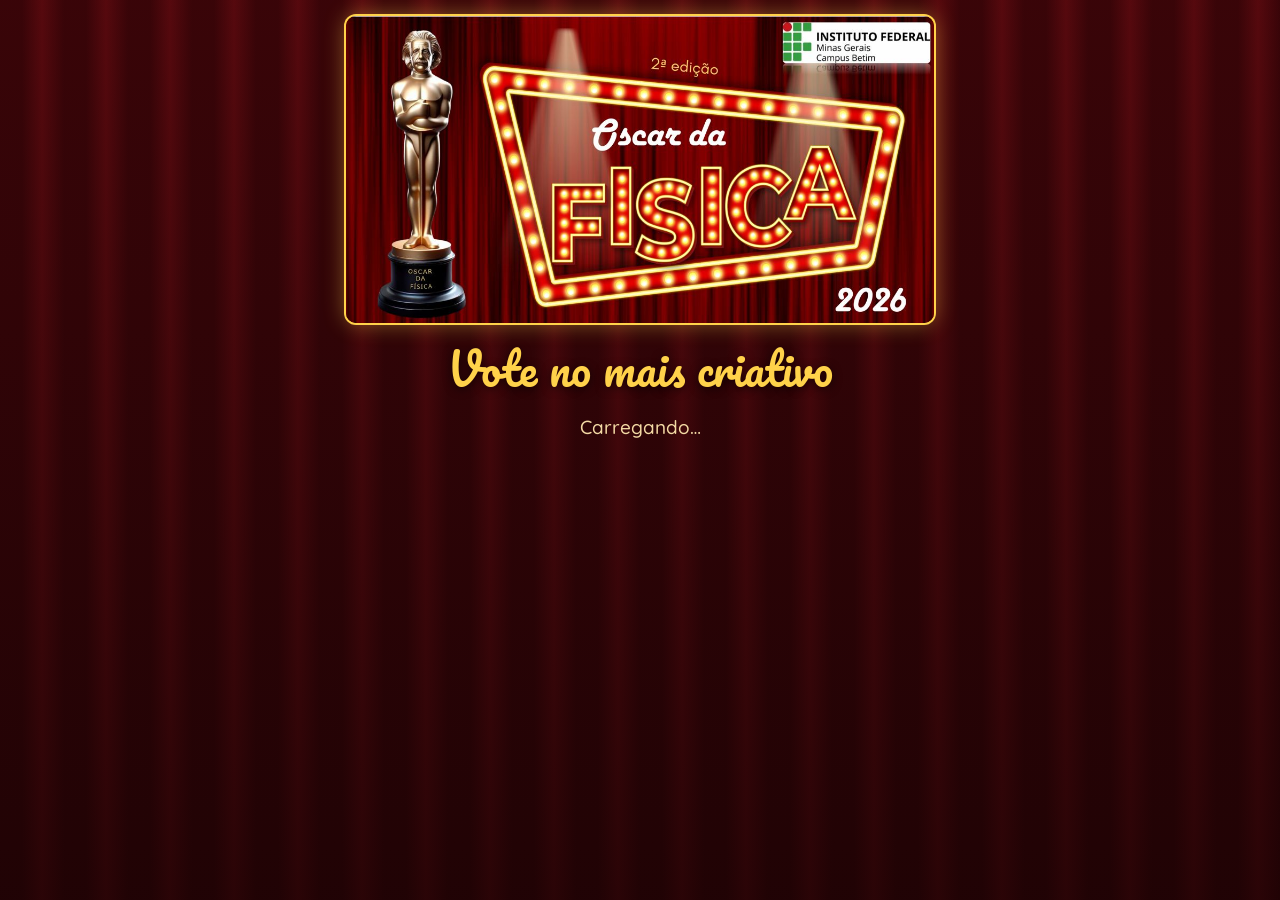
<file: index.html>
<!doctype html>
<html lang="pt-BR">
<head>
<meta charset="utf-8">
<meta name="viewport" content="width=device-width, initial-scale=1, viewport-fit=cover">
<title>Vote: Mais Criativo</title>
<link rel="stylesheet" href="https://fonts.googleapis.com/css2?family=Pacifico&family=Quicksand:wght@500;700&display=swap">
<link rel="stylesheet" href="estilo.css">
</head>
<body>
<main>
  <img class="capa" src="capa.jpg" alt="Oscar da Física 2026, 2ª edição, IFMG Campus Betim" width="1100" height="572">
  <h1 id="titulo">Vote no mais criativo</h1>
  <p class="apoio" id="aviso" aria-live="polite">Carregando…</p>
  <div class="opcoes" id="opcoes"></div>
  <button class="botao" id="confirmar" hidden disabled>Confirmar voto</button>
</main>
<script src="config.js"></script>
<script>
(function () {
  var titulo = document.getElementById("titulo"), aviso = document.getElementById("aviso");
  var opcoes = document.getElementById("opcoes"), botao = document.getElementById("confirmar");
  var escolhido = null;

  function ler(k) { try { return localStorage.getItem(k); } catch (e) { return null; } }
  function gravar(k, v) { try { localStorage.setItem(k, v); } catch (e) {} }
  function uuid() {
    if (crypto.randomUUID) return crypto.randomUUID();
    return "10000000-1000-4000-8000-100000000000".replace(/[018]/g, function (c) {
      return (c ^ crypto.getRandomValues(new Uint8Array(1))[0] & 15 >> c / 4).toString(16);
    });
  }
  var aparelho = ler("oscar-aparelho");
  if (!aparelho) { aparelho = uuid(); gravar("oscar-aparelho", aparelho); }

  function encerrar(tituloTxt, avisoTxt) {
    titulo.textContent = tituloTxt; aviso.textContent = avisoTxt;
    aviso.className = "apoio"; opcoes.textContent = ""; botao.hidden = true;
  }
  var rodada = null;
  function votoRegistrado() {
    if (rodada !== null) gravar("oscar-votou", String(rodada));
    encerrar("Voto registrado!", "Obrigado por participar. O resultado sai no telão.");
  }
  function mostrar(candidatos) {
    aviso.textContent = "Toque em um vídeo e confirme. Cada aparelho vota uma vez.";
    opcoes.textContent = "";
    candidatos.forEach(function (c) {
      var b = document.createElement("button"), n = document.createElement("strong");
      b.className = "opcao"; b.type = "button"; b.id = "c" + c.id;
      b.setAttribute("aria-pressed", "false");
      n.textContent = c.nome; b.append(n);
      if (c.grupo) { var g = document.createElement("span"); g.textContent = c.grupo; b.append(g); }
      b.addEventListener("click", function () {
        escolhido = c.id;
        opcoes.querySelectorAll(".opcao").forEach(function (o) { o.setAttribute("aria-pressed", String(o === b)); });
        botao.disabled = false;
      });
      opcoes.append(b);
    });
    botao.hidden = false;
  }
  async function comRepeticao(fn) {
    for (var i = 0; ; i++) {
      try { return await fn(); }
      catch (e) {
        if (i >= 3) throw e;
        await new Promise(function (r) { setTimeout(r, 800 * (i + 1) + Math.random() * 800); });
      }
    }
  }
  async function carregar() {
    try {
      var e = await comRepeticao(function () { return chamar("estado"); });
      rodada = e.rodada;
      if (ler("oscar-votou") === String(rodada)) return votoRegistrado();
      if (!e.aberta) {
        encerrar("Votação fechada", "Quando a votação abrir, toque em Atualizar.");
        var b = document.createElement("button");
        b.className = "botao"; b.id = "atualizar"; b.textContent = "Atualizar";
        b.addEventListener("click", carregar); opcoes.append(b);
        return;
      }
      titulo.textContent = "Vote no mais criativo";
      mostrar(e.candidatos);
    } catch (err) {
      encerrar("Sem conexão", "Não consegui abrir a votação. Confira a internet e toque em Atualizar.");
      var r = document.createElement("button");
      r.className = "botao"; r.id = "atualizar"; r.textContent = "Atualizar";
      r.addEventListener("click", carregar); opcoes.append(r);
    }
  }
  botao.addEventListener("click", async function () {
    botao.disabled = true; botao.textContent = "Enviando…";
    try {
      var r = await comRepeticao(function () { return chamar("votar", { p_aparelho: aparelho, p_candidato: escolhido }); });
      if (r === "ok" || r === "repetido") return votoRegistrado();
      if (r === "fechada") return encerrar("Votação encerrada", "Seu voto não entrou porque a votação já fechou.");
      throw new Error(r);
    } catch (err) {
      aviso.textContent = "Seu voto não foi enviado. Confira a internet e tente de novo.";
      aviso.className = "erro"; botao.disabled = false; botao.textContent = "Tentar de novo";
    }
  });
  carregar();
})();
</script>
</body>
</html>
</file>
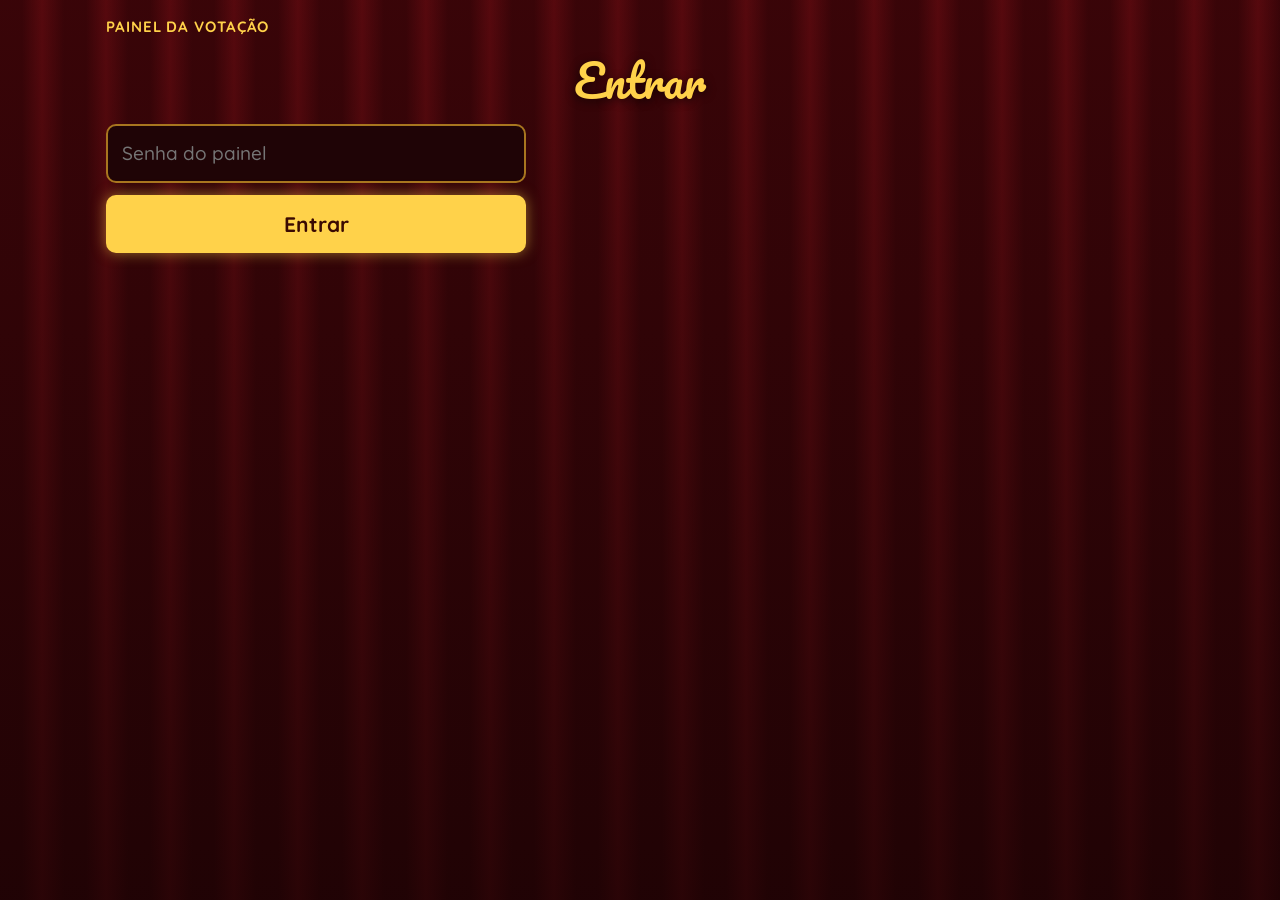
<file: painel.html>
<!doctype html>
<html lang="pt-BR">
<head>
<meta charset="utf-8">
<meta name="viewport" content="width=device-width, initial-scale=1, viewport-fit=cover">
<meta name="robots" content="noindex">
<title>Painel: Mais Criativo</title>
<link rel="stylesheet" href="https://fonts.googleapis.com/css2?family=Pacifico&family=Quicksand:wght@500;700&display=swap">
<link rel="stylesheet" href="estilo.css">
</head>
<body>
<main class="painel" id="entrada-box">
  <p class="selo">Painel da votação</p>
  <h1>Entrar</h1>
  <form id="entrada" style="display:grid;gap:12px;max-width:420px">
    <input id="senha" type="password" placeholder="Senha do painel" aria-label="Senha do painel" autocomplete="off">
    <button class="botao" type="submit">Entrar</button>
    <p class="erro" id="erro-senha" aria-live="polite"></p>
  </form>
</main>
<main class="painel" id="app" hidden>
  <h1 class="faixa">Mais Criativo</h1>
  <div class="palco" id="palco">
    <div id="qr" aria-label="QR Code da votação"></div>
    <div class="lado">
      <img class="capa" src="capa.jpg" alt="Oscar da Física 2026">
      <h2 id="status">Votação fechada</h2>
      <div class="total" id="total">0</div>
      <p class="apoio">votos</p>
      <p class="endereco" id="endereco"></p>
    </div>
  </div>
  <div id="resultado" hidden></div>
  <div class="acoes">
    <button class="botao" id="alternar">Abrir votação</button>
    <button class="botao neutro" id="revelar">Mostrar resultado</button>
    <button class="botao neutro" id="zerar">Zerar votos de teste</button>
  </div>
  <p class="apoio" id="msg" aria-live="polite"></p>
</main>
<script src="config.js"></script>
<script src="qrcode.js"></script>
<script>
(function () {
  var $ = function (id) { return document.getElementById(id); };
  var senha = "", aberta = false, confirmando = false, timer = null;
  var link = new URL("./", location.href).href;

  function desenharQR() {
    var q = qrcode(0, "M"); q.addData(link); q.make();
    var img = document.createElement("img");
    img.src = q.createDataURL(12, 0); img.alt = "QR Code para votar";
    $("qr").textContent = ""; $("qr").append(img);
    $("endereco").textContent = link;
  }
  function resultado(lista, total) {
    var box = $("resultado"); box.textContent = "";
    lista.forEach(function (c) {
      var l = document.createElement("div"); l.className = "linha";
      var r = document.createElement("div"); r.className = "rotulo";
      var n = document.createElement("span"), v = document.createElement("span");
      n.textContent = c.nome + (c.grupo ? " · " + c.grupo : "");
      v.textContent = c.votos + (total ? " (" + Math.round(100 * c.votos / total) + "%)" : "");
      r.append(n, v);
      var t = document.createElement("div"); t.className = "trilha";
      var b = document.createElement("div"); b.className = "barra";
      b.style.width = (lista[0].votos ? 100 * c.votos / lista[0].votos : 0) + "%";
      t.append(b); l.append(r, t); box.append(l);
    });
  }
  async function atualizar() {
    try {
      var d = await chamar("painel", { p_senha: senha });
      if (d.erro) return false;
      aberta = d.aberta;
      $("status").textContent = aberta ? "Votação aberta" : "Votação fechada";
      $("alternar").textContent = aberta ? "Fechar votação" : "Abrir votação";
      $("total").textContent = d.total;
      resultado(d.resultados, d.total);
      $("msg").textContent = "";
      return true;
    } catch (e) {
      $("msg").textContent = "Sem conexão com a votação. Tentando de novo…";
      return true;
    }
  }
  $("entrada").addEventListener("submit", async function (ev) {
    ev.preventDefault();
    senha = $("senha").value.trim();
    try {
      var d = await chamar("painel", { p_senha: senha });
      if (d.erro) { $("erro-senha").textContent = "Senha incorreta."; return; }
    } catch (e) { $("erro-senha").textContent = "Sem conexão. Confira a internet e o config.js."; return; }
    $("entrada-box").hidden = true; $("app").hidden = false;
    desenharQR(); await atualizar();
    timer = setInterval(atualizar, 3000);
  });
  $("alternar").addEventListener("click", async function () {
    $("alternar").disabled = true;
    try { await chamar("mudar_votacao", { p_senha: senha, p_aberta: !aberta }); await atualizar(); }
    catch (e) { $("msg").textContent = "Não consegui mudar a votação. Tente de novo."; }
    $("alternar").disabled = false;
  });
  $("revelar").addEventListener("click", function () {
    var r = $("resultado"), v = r.hidden;
    r.hidden = !v; $("palco").hidden = v;
    $("revelar").textContent = v ? "Mostrar QR Code" : "Mostrar resultado";
  });
  $("zerar").addEventListener("click", async function () {
    if (!confirmando) {
      confirmando = true;
      $("zerar").textContent = "Toque de novo para apagar tudo";
      setTimeout(function () { confirmando = false; $("zerar").textContent = "Zerar votos de teste"; }, 5000);
      return;
    }
    confirmando = false; $("zerar").textContent = "Zerar votos de teste";
    try { await chamar("zerar", { p_senha: senha }); await atualizar(); }
    catch (e) { $("msg").textContent = "Não consegui zerar. Tente de novo."; }
  });
})();
</script>
</body>
</html>
</file>
<file: estilo.css>
[hidden] { display: none !important; }
/* Identidade da capa: cortina vermelha, letreiro de luzes, script e dourado */
:root {
  --bg: #2c0406; --curtain-a: #4d060b; --curtain-b: #7a0d14; --surface: #1f0406;
  --fg: #fff6df; --muted: #f3d9a4; --line: #a8761f; --gold: #ffd24a; --on-gold: #3a0a02; --bad: #ffb4a8;
  --display: "Pacifico", "Brush Script MT", cursive;
  --body: "Quicksand", "Segoe UI", Arial, sans-serif;
  color-scheme: dark;
}
* { box-sizing: border-box; }
html { background: var(--bg); }
body {
  margin: 0; min-height: 100vh; color: var(--fg); font: 500 19px/1.4 var(--body);
  background-color: var(--bg);
  background-image:
    linear-gradient(180deg, rgba(20, 2, 3, .35), rgba(20, 2, 3, .78)),
    repeating-linear-gradient(90deg, var(--curtain-a) 0 22px, var(--curtain-b) 42px, var(--curtain-a) 64px);
  background-attachment: fixed;
}
main {
  max-width: 620px; margin: 0 auto; display: grid; gap: 18px;
  padding-block: 16px 48px;
  padding-left: max(16px, env(safe-area-inset-left, 0px));
  padding-right: max(16px, env(safe-area-inset-right, 0px));
}
.capa {
  display: block; width: 100%; height: auto; border-radius: 10px;
  box-shadow: 0 0 0 2px var(--gold), 0 0 22px rgba(255, 210, 74, .45);
}
h1 { margin: 0; font: 400 clamp(32px, 9vw, 44px)/1.25 var(--display); color: var(--gold); text-align: center; text-wrap: balance; text-shadow: 0 2px 10px rgba(0, 0, 0, .6); }
h2 { margin: 0; font: 400 34px/1.25 var(--display); color: var(--fg); }
p { margin: 0; }
.apoio { color: var(--muted); }
#aviso { text-align: center; }
.selo { color: var(--gold); font-weight: 700; font-size: 15px; letter-spacing: .06em; text-transform: uppercase; }
.opcoes { display: grid; gap: 10px; }
.opcao {
  display: grid; gap: 2px; width: 100%; padding: 16px; text-align: left; cursor: pointer;
  color: var(--fg); background: var(--surface); border: 2px solid var(--line); border-radius: 10px; font: inherit;
}
.opcao strong { font-size: 21px; font-weight: 700; }
.opcao span { color: var(--muted); font-size: 17px; }
.opcao[aria-pressed="true"] { border-color: var(--gold); box-shadow: 0 0 16px rgba(255, 210, 74, .7); }
.botao {
  width: 100%; padding: 16px; border: 0; border-radius: 10px; cursor: pointer;
  background: var(--gold); color: var(--on-gold); font: 700 21px var(--body);
  box-shadow: 0 0 14px rgba(255, 210, 74, .5);
}
.botao:disabled { opacity: .5; cursor: default; box-shadow: none; }
.botao.neutro { background: var(--surface); color: var(--fg); border: 2px solid var(--line); box-shadow: none; }
button:focus-visible, input:focus-visible { outline: 3px solid var(--fg); outline-offset: 2px; }
.erro { color: var(--bad); text-align: center; }
input {
  width: 100%; padding: 14px; font: inherit; color: var(--fg);
  background: var(--surface); border: 2px solid var(--line); border-radius: 10px;
}

/* Painel: pensado para o telão */
main.painel { max-width: 1100px; gap: 16px; }
.faixa { font-size: clamp(32px, 6vh, 48px); }
.palco { display: grid; grid-template-columns: minmax(0, 1fr) minmax(0, 1fr); gap: 32px; align-items: center; }
.lado { display: grid; gap: 8px; justify-items: center; text-align: center; min-width: 0; }
.lado .capa { width: min(100%, 52vh); }
#qr { background: #fff; border-radius: 10px; padding: 16px; width: min(100%, 62vh); justify-self: center; box-shadow: 0 0 0 3px var(--gold), 0 0 26px rgba(255, 210, 74, .5); }
#qr img { display: block; width: 100%; height: auto; }
.total { font: 700 clamp(56px, 12vh, 110px)/1 var(--body); color: var(--gold); font-variant-numeric: tabular-nums; }
.endereco { overflow-wrap: anywhere; color: var(--muted); font-size: 16px; }
.acoes { display: grid; grid-template-columns: repeat(auto-fit, minmax(190px, 1fr)); gap: 10px; }
.linha { display: grid; gap: 6px; }
.rotulo { display: flex; justify-content: space-between; gap: 16px; font-size: 26px; font-weight: 700; }
.rotulo span:first-child { min-width: 0; }
.rotulo span:last-child { font-variant-numeric: tabular-nums; color: var(--gold); }
.trilha { height: 18px; border-radius: 9px; background: var(--surface); overflow: hidden; }
.barra { height: 100%; background: var(--gold); }
#resultado { display: grid; gap: 18px; }
@media (max-width: 700px) { .palco { grid-template-columns: minmax(0, 1fr); } }
</file>
